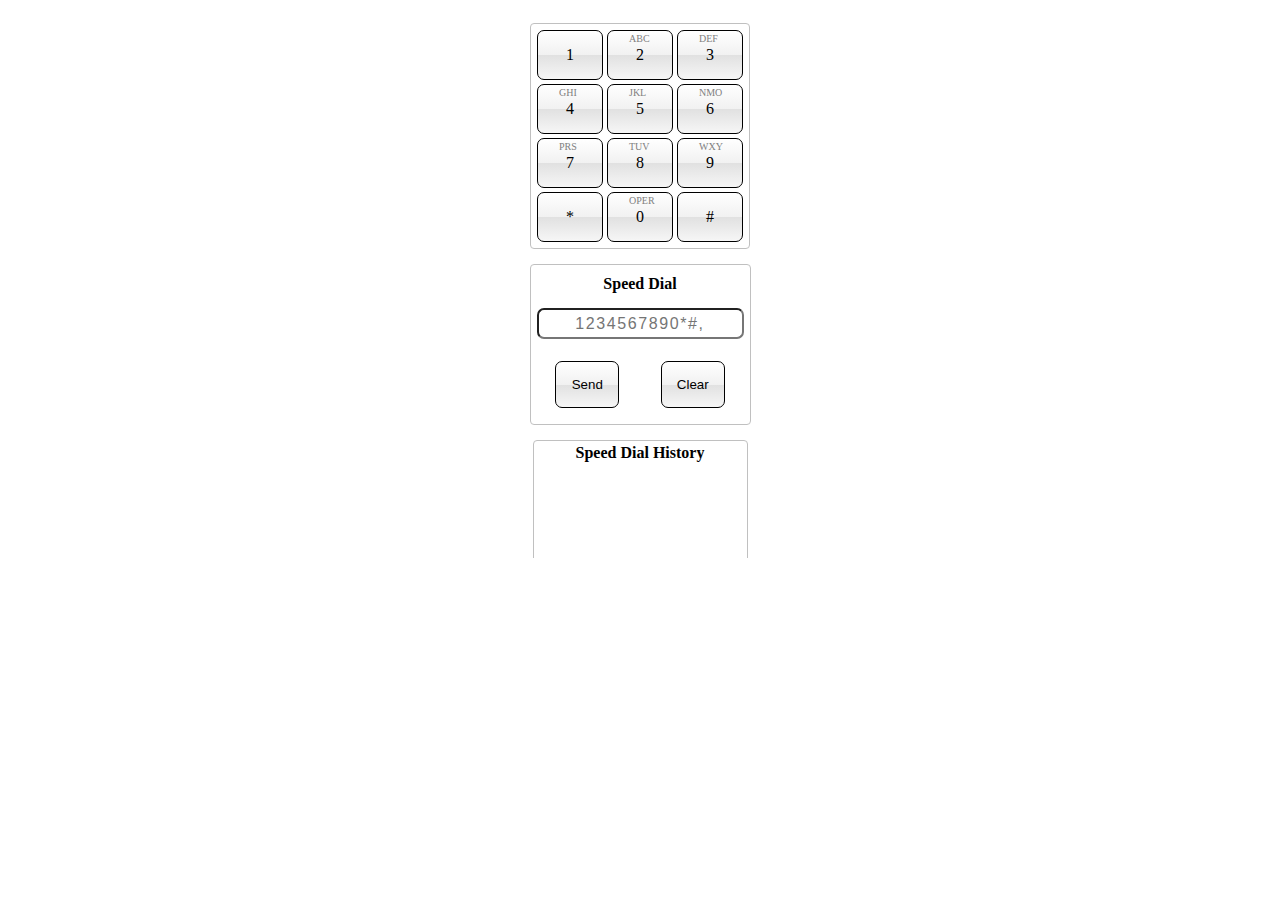
<file: index.html>
<!DOCTYPE HTML>
<html>
<head>
  <meta http-equiv="content-type" content="text/html; charset=utf-8">
  <title>Tone Generator</title>
  <link rel="stylesheet" href="style.css" type="text/css" media="screen" charset="utf-8">
</head>
<body>
  <div id="wrapper">
    <form id="numberForm" method="get" accept-charset="utf-8">
      <table class="dialpad">
        <tr>
          <td><div class="button"><span class="number">1</span></div></td>
          <td><div class="button"><span class="letters">ABC</span><span class="number">2</span></div></td>
          <td><div class="button"><span class="letters">DEF</span> <span class="number">3</span></div></td>
        </tr>
        <tr>
          <td><div class="button"><span class="letters">GHI</span> <span class="number">4</span></div></td>
          <td><div class="button"><span class="letters">JKL</span> <span class="number">5</span></div></td>
          <td><div class="button"><span class="letters">NMO</span> <span class="number">6</span></div></td>
        </tr>
        <tr>
          <td><div class="button"><span class="letters">PRS</span><span class="number">7</span></div></td>
          <td><div class="button"><span class="letters">TUV</span> <span class="number">8</span></div></td>
          <td><div class="button"><span class="letters">WXY</span> <span class="number">9</span></div></td>
        </tr>
        <tr>
          <td><div class="button"><span class="number">*</span></div></td>
          <td><div class="button"><span class="letters">OPER</span><span class="number">0</span></div></td>
          <td><div class="button"><span class="number">#</span></div></td>
        </tr>
      </table> 
      <table class="dialpad">

        <tr>
          <td colspan="2">
            <strong>Speed Dial</strong>
          </td>
        </tr>
        <tr>
          <td colspan="2">
        <input type="text" placeholder="1234567890*#,"  pattern="(\d|\*|#|,)+" id="number" value=""> 
          </td>
        </tr>
        <tr>
          <td>
          
        <input class="button" type="submit" id="go" value="Send">
        </td>
        <td>
        <input class="button" type="reset"  value="Clear">
          </td>
        </tr>
      </table>

    </form>
  <div class="dialpad">
    <strong>Speed Dial History</strong>
    <ul>
    </ul>
  </div>
<!-- Place this tag where you want the +1 button to render. -->
  <footer>
  <div  class="author">DTMF Dial Pad <br> by James Morrin</div>
  <div class="plusone">
  <div class="g-plusone" data-size="small" data-href="https://plus.google.com/106674157563775429543/posts/756eT3MyPUf"></div>
  </div>
  </footer>
</div>

<!-- Place this tag after the last +1 button tag. -->
<script type="text/javascript">
  (function() {
    var po = document.createElement('script'); po.type = 'text/javascript'; po.async = true;
    po.src = 'https://apis.google.com/js/plusone.js';
    var s = document.getElementsByTagName('script')[0]; s.parentNode.insertBefore(po, s);
  })();
</script>
  <script type="text/javascript" charset="utf-8" src="http://ajax.googleapis.com/ajax/libs/jquery/1.7.2/jquery.min.js"></script>
  <script type="text/javascript" charset="utf-8" src="dtmf.js"></script>
</body>
</html>
</file>
<file: style.css>
.dialpad {
  width: 207px;
  height: 161px;
  margin: 15px auto;
  border: 1px solid silver;
  border-radius: 4px;
  padding: 3px;
  text-align: center;
  -webkit-user-select: none;
  -webkit-touch-callout: none;
}

ul {
  list-style: none;
  text-align: left;
  padding: 0;
}

li {
  padding: 3px 0 3px 5px;
  margin: 0;
  cursor: pointer;
}

li:hover {
  background-color: #cecece;
  border-radius: 3px;
}

form {
margin-bottom: 9px;
}

.letters{
font-size: 10px;
color: gray;
position: absolute;
margin: -13px 0 0 -7px;

}

.plusone {
}

.author {
font-size: 10px;
color: silver;
margin-bottom: 9px;
}

#wrapper {
width: 225px;
padding-bottom: 50px;
margin: 0 auto;
max-height: 500px;
overflow-y: auto;
overflow-x: none;
}

#number {
width: 199px;
height: 25px;
border-radius: 7px;
font-size: 16px;
text-align: center;
letter-spacing: 0.1em;
}

.button {
  position: relative;
  width: 64px;
border: 1px solid black;
border-radius: 7px;
padding-top: 15px;
padding-bottom: 15px;
background: -webkit-gradient(linear, left top, left bottom, color-stop(0%,rgba(255,255,255,1)), color-stop(50%,rgba(241,241,241,1)), color-stop(51%,rgba(225,225,225,1)), color-stop(100%,rgba(246,246,246,1))); /* Chrome,Safari4+ */
}

.button:hover {
background: -webkit-gradient(linear, left top, left bottom, color-stop(0%,rgba(246,246,246,1)), color-stop(44%,rgba(225,225,225,1)), color-stop(91%,rgba(241,241,241,1)), color-stop(100%,rgba(255,255,255,1))); /* Chrome,Safari4+ */
  cursor: pointer;
}

.button:active {
background: -webkit-gradient(linear, left top, left bottom, color-stop(0%,rgba(246,246,246,1)), color-stop(0%,rgba(225,225,225,1)), color-stop(100%,rgba(241,241,241,1))); /* Chrome,Safari4+ */
}
</file>
